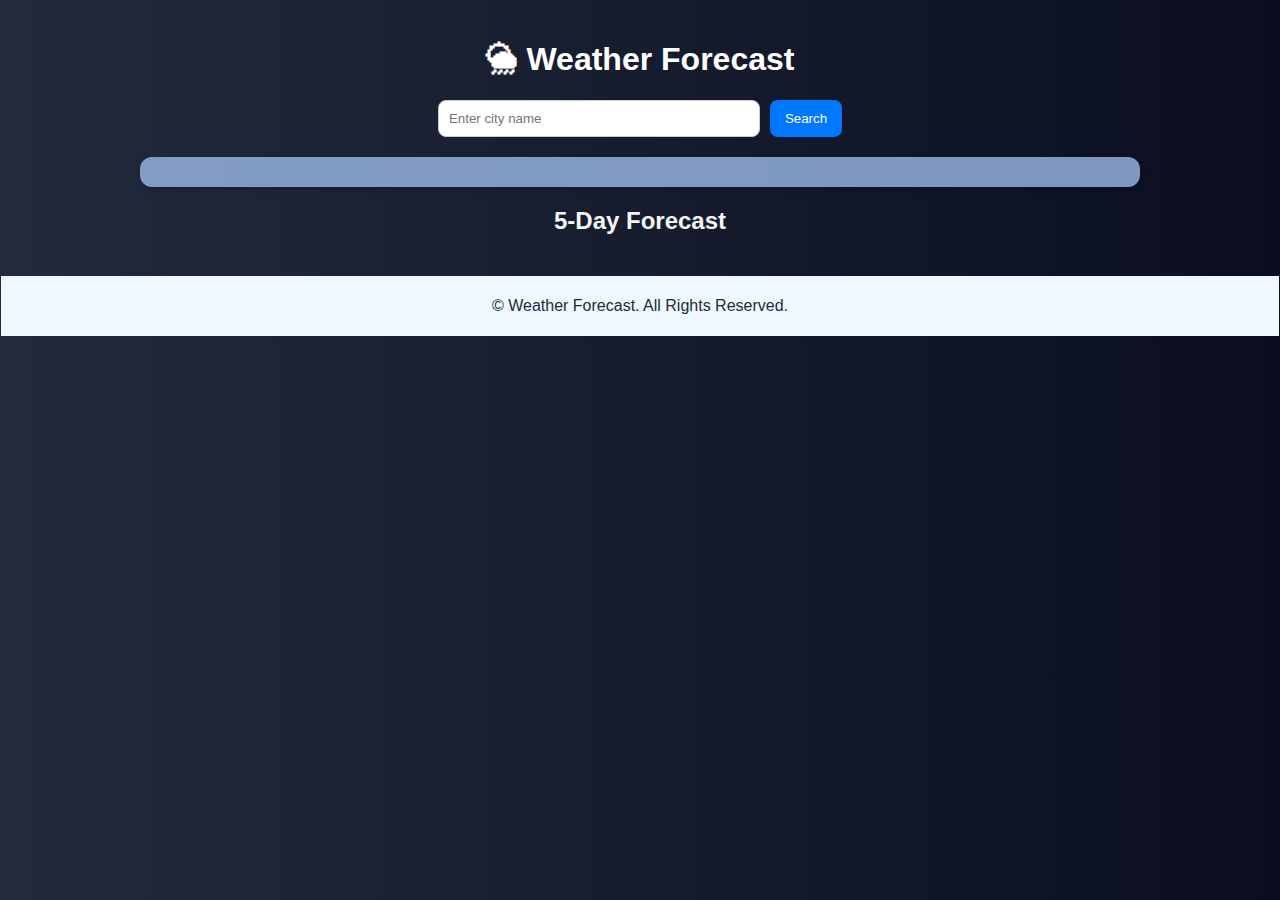
<file: index.html>
<!DOCTYPE html>
<html lang="en">
<head>
  <meta charset="UTF-8">
  <meta name="viewport" content="width=device-width, initial-scale=1.0">
  <title>Weather Forecast</title>
  <link rel="shortcut icon" href="img2/fevicon.ico" type="image/x-icon">
  <link rel="shortcut icon" href="" type="image/x-icon">
  <link rel="stylesheet" href="style.css">
</head>
<body>
  <div class="container" class="header" id="weather-header">
    <h1>🌦 Weather Forecast</h1>
   <!--</div>

   <div class="container">-->
    <div class="search-box">
      <input type="text" id="city" placeholder="Enter city name">
      <button onclick="getWeather()">Search</button>
    </div>

    <div id="current-weather"></div>
    <h2>5-Day Forecast</h2>
    <div id="forecast" class="forecast-grid"></div>
  </div>

  <footer>
    <p>&copy; Weather Forecast. All Rights Reserved.</p>
  </footer>

  <script src="script.js"></script>
</body>

</html>
</file>
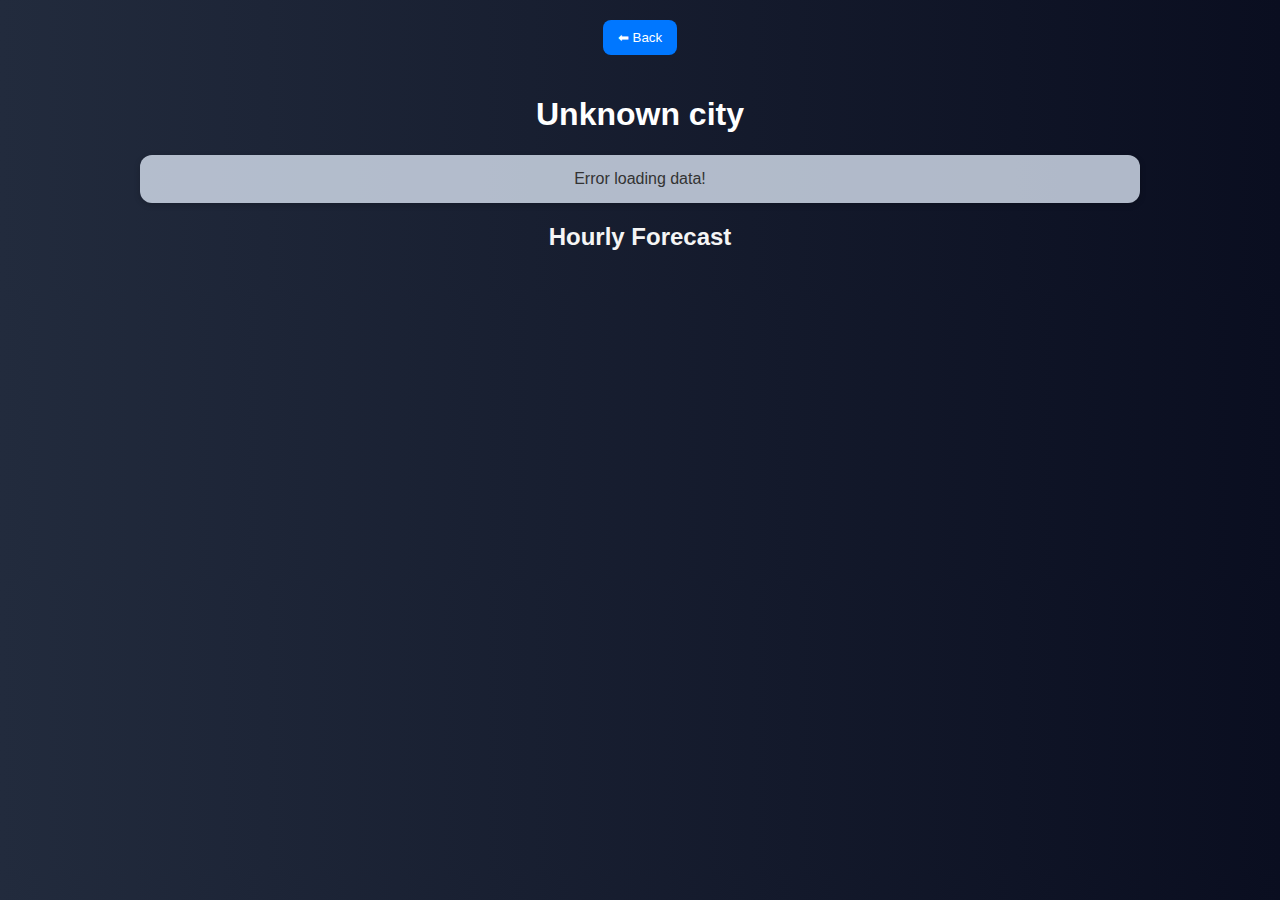
<file: details.html>
<!DOCTYPE html>
<html lang="en">
<head>
  <meta charset="UTF-8">
  <meta name="viewport" content="width=device-width, initial-scale=1.0">
  <title>Weather Forecast</title>
  <link rel="shortcut icon" href="img2/fevicon.ico" type="image/x-icon">
  <link rel="stylesheet" href="style.css">
</head>
<body>
  <div class="container" >
    <button onclick="goBack()" class="back-btn">⬅ Back</button>
    <h1 id="place"></h1>
    <div id="detailedWeather" ></div>
    <h2>Hourly Forecast</h2>
    <div id="hourlyForecast" class="forecast-grid"></div>
  </div>

  <script src="details.js"></script>
</body>
</html>
</file>
<file: style.css>
/* General */
body {
  font-family: Arial, sans-serif;
  margin: 0;
  background: linear-gradient(to right, #222b3d, #0a0e20);
  color: #333;
}

.header {
  height: 200px;
  display: flex;
  align-items: center;
  justify-content: center;
  color: white;
  font-size: 28px;
  font-weight: bold;
  text-shadow: 2px 2px 4px rgba(0,0,0,0.6);
  background-size: cover;
  background-position: center;
  border-radius: 0 0 20px 20px;
  transition: background-image 0.5s ease-in-out;
}


.container {
  max-width: 1000px;
  margin: auto;
  padding: 20px;
  text-align: center;
}

h1{
    color: white;
}
h2{
    color: whitesmoke;
}

/* Search */
.search-box {
  margin: 20px 0;
  display: flex;
  flex-wrap: wrap;
  justify-content: center;
  gap: 10px;
}

.search-box input {
  padding: 10px;
  width: 70%;
  max-width: 300px;
  border: 1px solid #ccc;
  border-radius: 8px;
}

.search-box button {
  padding: 10px 15px;
  background: #0077ff;
  color: white;
  border: none;
  border-radius: 8px;
  cursor: pointer;
  transition: 0.3s;
}

.search-box button:hover {
  background: #0055cc;
}

/* Weather */
#current-weather {
  margin: 20px 0;
  background: rgba(155, 186, 231, 0.8);
  padding: 15px;
  border-radius: 12px;
  box-shadow: 0 2px 6px rgba(0, 0, 0, 0.2);
}

/* Forecast Grid */
.forecast-grid {
  display: grid;
  grid-template-columns: repeat(auto-fit, minmax(160px, 1fr));
  gap: 15px;
  margin-top: 20px;
}

/* Day Cards */
.day-card {
  background: rgba(255, 255, 255, 0.9);
  border-radius: 12px;
  padding: 15px;
  cursor: pointer;
  transition: transform 0.2s;
  text-decoration: none;
  color: inherit;
  display: block;
}

.day-card:hover {
  transform: translateY(-5px);
  background: #f0f8ff;
}

.day-card h4 {
  margin: 5px 0;
}

.day-card .icon {
  font-size: 32px;
  margin: 10px 0;
}

/* Back Button */
.back-btn {
  padding: 10px 15px;
  background: #0077ff;
  color: white;
  border: none;
  border-radius: 8px;
  cursor: pointer;
  margin-bottom: 20px;
  transition: 0.3s;
}

.back-btn:hover {
  background: #0055cc;
}

#detailedWeather{
  margin: 20px 0;
  background: rgba(217, 227, 243, 0.8);
  padding: 15px;
  border-radius: 12px;
  box-shadow: 0 2px 6px rgba(0, 0, 0, 0.2);
}

/* Hourly Forecast Cards */
.hour-card {
  background: rgba(255, 255, 255, 0.9);
  border-radius: 10px;
  padding: 10px;
  text-align: center;
  box-shadow: 0 2px 6px rgba(0, 0, 0, 0.2);
  transition: transform 0.2s;
}

.hour-card:hover {
  transform: translateY(-4px);
  background: #f0f8ff;
}

.hour-card h4 {
  margin: 5px 0;
  font-size: 14px;
}

.hour-card .icon {
  font-size: 24px;
  margin: 8px 0;
}

/* footer */
footer{
  margin: 1px;
  border: 1px;
  padding: 5px;
  background: #f0f8ff;
  text-align: center;
  color: #222b3d;
}

/* Responsive */
@media (max-width: 768px) {
  .search-box input {
    width: 60%;
  }
  .forecast-grid {
    grid-template-columns: repeat(auto-fit, minmax(140px, 1fr));
  }
}

@media (max-width: 480px) {
  .search-box input {
    width: 100%;
    margin-bottom: 10px;
  }
  .search-box button {
    width: 100%;
  }
  .forecast-grid {
    grid-template-columns: 1fr;
    gap: 10px;
  }
  .hour-card {
    padding: 15px;
    font-size: 14px;
  }
}
</file>
